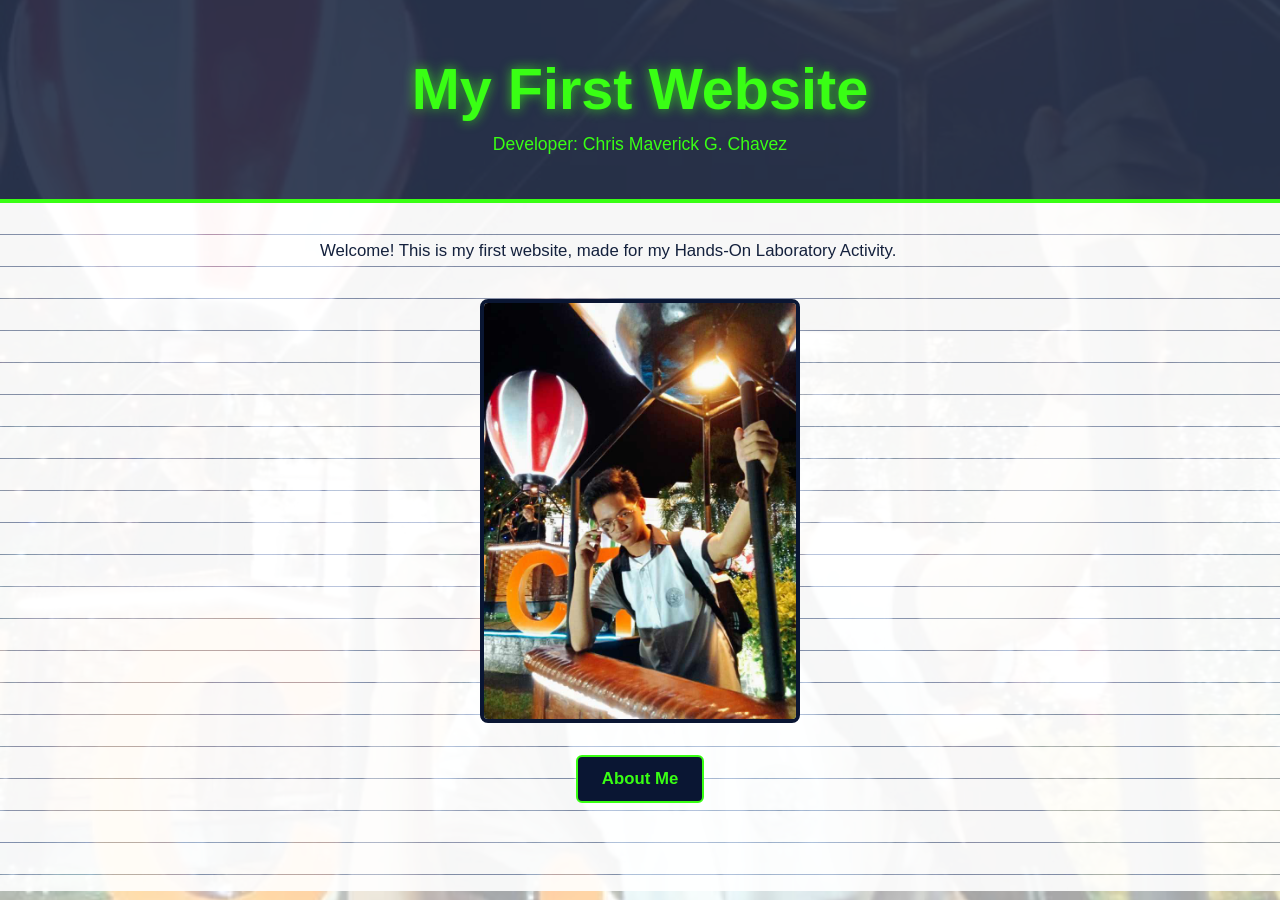
<file: index.html>
<!DOCTYPE html>
<html lang="en">
<head>
  <meta charset="UTF-8">
  <meta name="viewport" content="width=device-width, initial-scale=1">
  <title>My First Website</title>
  <link rel="stylesheet" href="css/style.css">
</head>
<body>
  <header class="hero">
    <h1>My First Website</h1>
    <p>Developer: Chris Maverick G. Chavez</p>
  </header>
  <main class="lower">
    <div class="content">
      <p>Welcome! This is my first website, made for my Hands-On Laboratory Activity.</p>
      <img src="images/received_1913976332897461.jpeg" alt="Chris Maverick G. Chavez">
      <p style="text-align:center"><a class="btn" href="about.html">About Me</a></p>
    </div>
  </main>
</body>
</html>
</file>
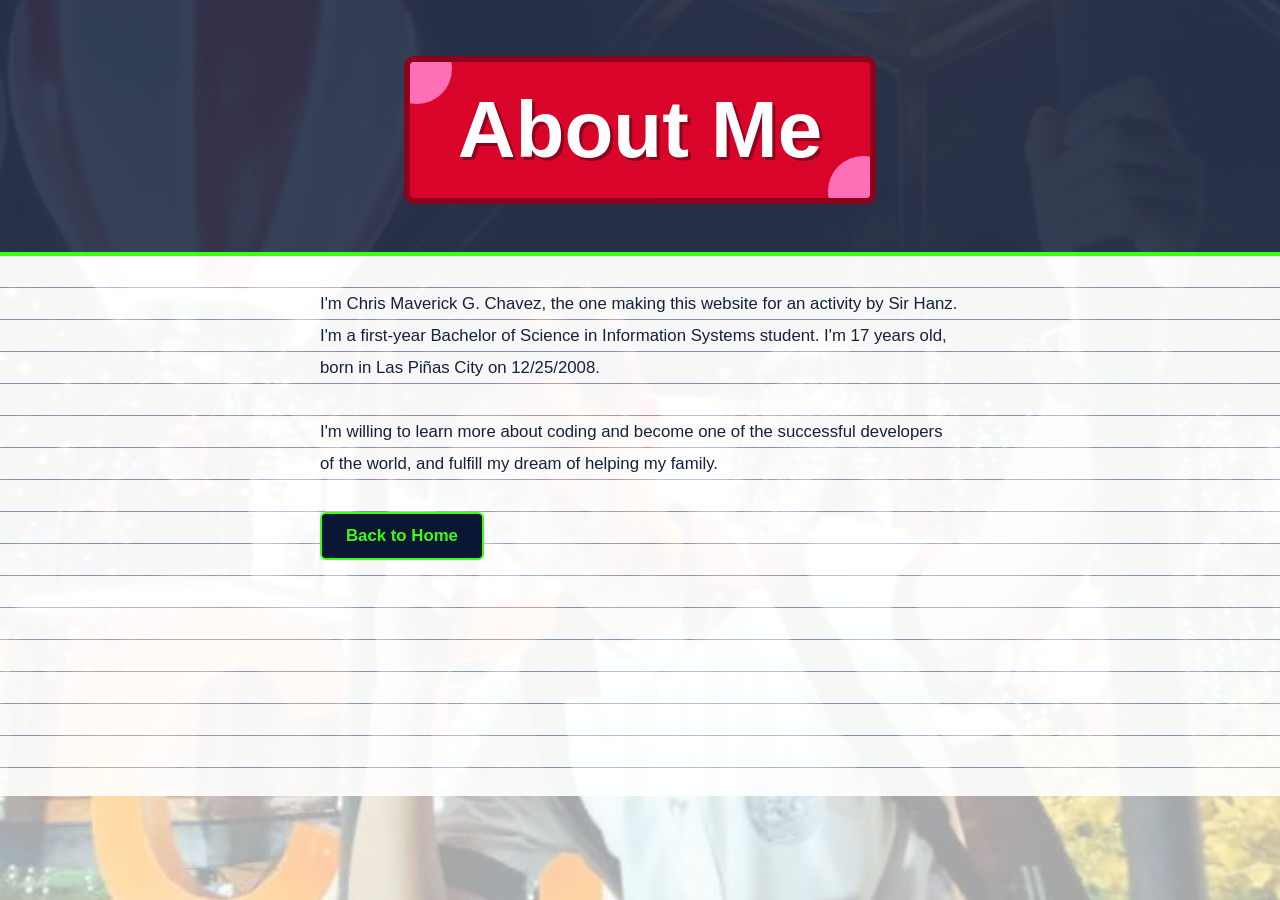
<file: about.html>
<!DOCTYPE html>
<html lang="en">
<head>
  <meta charset="UTF-8">
  <meta name="viewport" content="width=device-width, initial-scale=1">
  <title>About Me</title>
  <link rel="stylesheet" href="css/style.css">
</head>
<body>
  <header class="hero">
    <div class="title-box"><h1>About Me</h1></div>
  </header>
  <main class="lower">
    <div class="content">
      <div class="about-frame">
        <div class="about-text">
          <p>I'm Chris Maverick G. Chavez, the one making this website for an activity by Sir Hanz. I'm a first-year Bachelor of Science in Information Systems student. I'm 17 years old, born in Las Piñas City on 12/25/2008.</p>
          <p>I'm willing to learn more about coding and become one of the successful developers of the world, and fulfill my dream of helping my family.</p>
        </div>
      </div>
      <p class="back"><a class="btn" href="index.html">Back to Home</a></p>
    </div>
  </main>
</body>
</html>
</file>
<file: css/style.css>
* { box-sizing: border-box; margin: 0; padding: 0; }
:root { --navy:#0a1633; --neon:#39ff14; --red:#d90429; --pink:#ff6fb5; --ink:#14213d; }
body { font-family: "Trebuchet MS", Verdana, sans-serif; color: var(--ink); background: #fff; min-height: 100vh; }
body::before { content:""; position: fixed; inset: 0; z-index: -1;
  background: url("../images/received_1913976332897461.jpeg") center / cover no-repeat; opacity: .35; }

.hero { background: rgba(10,22,51,.82); color: var(--neon); text-align: center; padding: 56px 20px 44px; border-bottom: 4px solid var(--neon); }
.hero h1 { font-size: clamp(2rem, 9vw, 3.6rem); text-shadow: 0 0 12px rgba(57,255,20,.7); }
.hero p { margin-top: 12px; font-size: 1.1rem; }

.lower { background: repeating-linear-gradient(to bottom, rgba(255,255,255,.9) 0, rgba(255,255,255,.9) 31px, rgba(60,90,160,.35) 31px, rgba(60,90,160,.35) 32px);
  padding: 32px 20px 56px; min-height: 60vh; line-height: 32px; }
.content { max-width: 640px; margin: 0 auto; }
.content p { margin-bottom: 32px; font-size: 1.05rem; }
.content img { display: block; width: 100%; max-width: 320px; margin: 0 auto 32px; border: 4px solid var(--navy); border-radius: 8px; }
.btn { display: inline-block; background: var(--navy); color: var(--neon); padding: 0 24px; line-height: 44px; border-radius: 6px; text-decoration: none; font-weight: bold; border: 2px solid var(--neon); }
.btn:hover, .btn:focus { background: var(--neon); color: var(--navy); }

.title-box { position: relative; display: inline-block; background: var(--red); color: #fff; padding: 22px 48px; border: 6px solid #8d021c; border-radius: 10px; overflow: hidden; }
.title-box::before, .title-box::after { content:""; position: absolute; width: 70px; height: 70px; border-radius: 50%; background: var(--pink); }
.title-box::before { top: -28px; left: -28px; }
.title-box::after { bottom: -28px; right: -28px; }
.title-box h1 { position: relative; z-index: 1; font-size: clamp(2.6rem, 13vw, 5rem); color: #fff; text-shadow: 3px 3px 0 #8d021c; }
.about-frame { background
</file>
